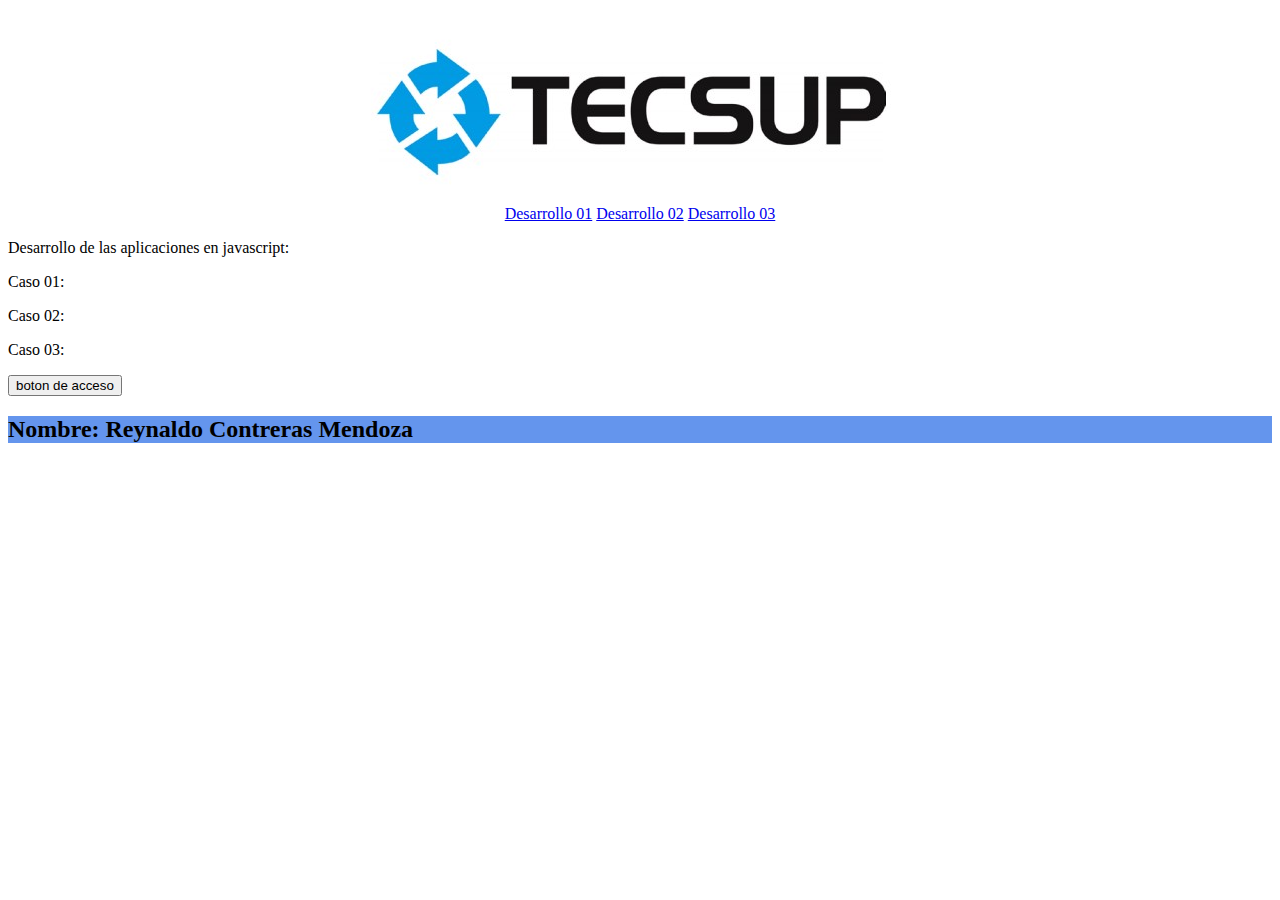
<file: index.html>
<!DOCTYPE html>
<html lang="en">
<head>
    <meta charset="UTF-8">
    <meta name="viewport" content="width=device-width, initial-scale=1.0">
    <title>evaluacion_03</title>
    <link rel="stylesheet" href="css/estilos.css">
</head>
<body>
    <header>
        <img src="img/tecsup.jpg" alt="">
    </header>
    <nav>
        <a href="desarrollo01.html">Desarrollo 01</a>
        <a href="desarrollo02.html">Desarrollo 02</a>
        <a href="desarrollo03.html">Desarrollo 03</a>
    </nav>
    <main>
        <p>Desarrollo de las aplicaciones en javascript:</p>
        <p>Caso 01:</p>
        <p>Caso 02:</p>
        <p>Caso 03:</p>
        <input type="button" name="boton" value="boton de acceso" onclick="mostrar()">
    </main>
    <footer>
        <h2>Nombre: Reynaldo Contreras Mendoza</h2>
    </footer>
<script type ='text/javascript' src="js/codigo.js"></script>
</body>
</html>
</file>
<file: css/estilos.css>
header{
    text-align: center;
}
nav{
    text-align: center;
}
h2{
    background-color: cornflowerblue;
}
</file>
